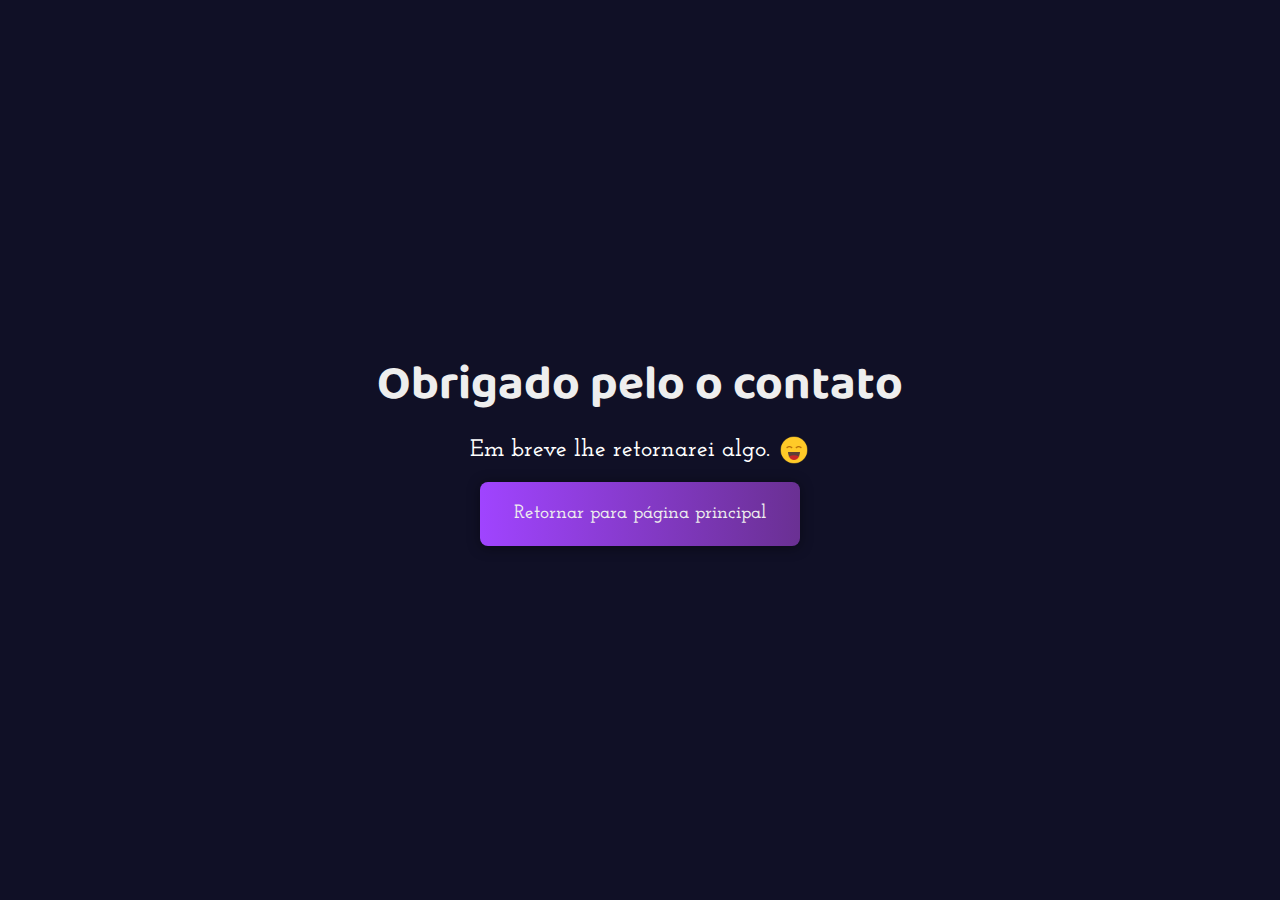
<file: obrigado.html>
<!DOCTYPE html>
<html lang="en">

<head>
    <meta charset="UTF-8">
    <meta http-equiv="X-UA-Compatible" content="IE=edge">
    <meta name="viewport" content="width=device-width, initial-scale=1.0">
    <link rel="stylesheet" href="./css/style.css">
    <link rel="shortcut icon" href="./imagens/favicon.ico" type="image/x-icon">
    <link rel="apple=touch-icon" sizes="180x180" href="./imagens/apple-touch-icon.png">
    <link rel="apple=touch-icon" type="image/png" sizes="32x32" href="./imagens/favicon-32x32.png">
    <link rel="apple=touch-icon" type="image/png" sizes="16x16" href="./imagens/favicon-16x16.png">
    <link rel="manifest" href="./javascript/site.webmanifest">
    <title>Portfólio</title>
</head>

<body>
    <div class="obrigado">
        <h1 class="text-obrigado">Obrigado pelo o contato</h1>
        <p class="paragrafo-obrigado">Em breve lhe retornarei algo.<img src="./imagens/obrigado.png"></p>
        <a href="index.html" class="btn btn-obrigado">Retornar para página principal</a>
    </div>
</body>

</html>
</file>
<file: css/style.css>
@import url('https://fonts.googleapis.com/css2?family=Baloo+Da+2:wght@400;500;600;700&family=Josefin+Slab:ital,wght@0,300;0,400;0,600;0,700;1,300;1,400;1,600&family=Mulish:ital,wght@0,200;0,300;0,400;0,500;1,200;1,300;1,400;1,500&display=swap');
@import url('https://cdnjs.cloudflare.com/ajax/libs/font-awesome/6.2.0/css/all.min.css');

* {
    margin: 0;
    padding: 0;
    list-style: none;
    text-decoration: none;
}

:root {
    --font-p: "Baloo Da 2", serif;
    --font-s: "Josefin Slab", serif;
    ;
    --font-t: "Mulish", serif;
}

html {
    scroll-behavior: smooth;
}

header,
.sessao-conhecimentos,
.sessao-contato {
    height: 100vh;
}

/*Estilização da home e do menu*/

.btn-menu {
    /* background-color: red; */
    width: 2rem;
    height: 2rem;
    position: fixed;
    z-index: 100;
    right: 2rem;
    top: 3rem;
    display: flex;
    flex-direction: column;
    justify-content: space-between;
    cursor: pointer;
    transition: all 1s;
}

.show-menu .btn-menu {
    right: 16rem;
}

.line {
    width: 100%;
    background-color: white;
    height: .1rem;
    box-shadow: 0.1rem 0.1rem 1px black;
    transition: transform 1s;
}

.show-menu #line1 {
    background-color: red;
    box-shadow: none;
    transform: rotate(45deg) translate(.3rem, .99rem);

}

.show-menu #line2 {
    opacity: 0;
    visibility: hidden;
}

.show-menu #line3 {
    background-color: red;
    transform: rotate(-45deg) translate(.3rem, -.99rem);
    box-shadow: none;
}

.side-bar {
    width: 20rem;
    height: 100vh;
    background-color: white;
    position: fixed;
    top: 0;
    right: -20rem;
    transition: all 1s;
    line-height: 4.5rem;
    z-index: 99;
}

.show-menu .side-bar {
    right: 0;
}

.menu {
    position: absolute;
    top: 15%;
    left: 17%;
    transform: translateX(50%, -50%);
}

.menu-item {
    text-align: center;
}

.menu-link {
    font-family: var(--font-t);
    font-size: 2rem;
    color: #555;
    transition: color 1s;
}

.menu-link:hover {
    color: #6a3093;
}

.social-media {
    position: absolute;
    bottom: 2rem;
    width: 100%;
    display: flex;
    justify-content: space-evenly;
}

.social-media i {
    color: #555;
    height: 2.5rem;
    width: 2.5rem;
    font-size: 2.2rem;
    display: flex;
    justify-content: center;
    align-items: center;
    border-radius: 50%;
}

.social-media i:hover {
    opacity: 90%;
}


header {
    width: 100%;
    height: 100vh;
    overflow: hidden;
    position: relative;
}

.img-wrapper {
    width: 100%;
    height: 100%;
    overflow: hidden;
    background-color: rgb(59, 57, 57);
}

.img-wrapper img {
    width: 100%;
    height: 100%;
    object-fit: cover;
    opacity: 0.5;
    animation: zoom 15s;
}

.banner {
    position: absolute;
    top: 30%;
    left: 15%;
}

.banner h1 {
    color: white;
    font-size: 3.5rem;
    font-family: var(--font-p);
    font-weight: 100;
    text-shadow: .2rem .3rem 2px rgba(0, 0, 0, 0.4);
    line-height: 3.5rem;
    margin-bottom: 1rem;
    opacity: 0;
    animation: moveBanner 1s 0.5s forwards;
}

.banner p {
    font-family: var(--font-s);
    font-size: 2rem;
    color: white;
    text-shadow: .2rem .3rem 2px rgba(0, 0, 0, 0.4);
    margin-bottom: 1rem;
    line-height: 2.5rem;
    opacity: 0;
    animation: moveBanner 1s 0.7s forwards;
}

.banner button {
    font-family: var(--font-t);
    text-transform: uppercase;
    letter-spacing: .1rem;
    color: white;
    background: #6a3093;
    background: -webkit-linear-gradient(to right, #a044ff, #6a3093);
    background: linear-gradient(to right, #a044ff, #6a3093);
    padding: 1rem 3rem;
    border: none;
    border-radius: 5px;
    cursor: pointer;
    opacity: 0;
    animation: moveBanner 1s 0.9s forwards;
}

.banner button:hover {
    opacity: 0.9;
}

@keyframes zoom {
    0% {
        transform: scale(1.3);
    }

    100% {
        transform: scale(1);
    }
}

@keyframes moveBanner {
    0% {
        transform: translateY(10rem) rotateY(-30deg);

    }

    100% {
        transform: translateY(1) rotateY(0deg);
        opacity: 1;
    }
}

/*Fim estilização da home e do menu*/

.conhecimentos {
    display: grid;
    width: 100%;
    grid-template-columns: repeat(16, 1fr);
    grid-template-rows: repeat(6, 5rem);
    row-gap: .5rem;
}

/*javacript*/
.conhecimento:nth-child(1) {
    grid-column: 11/14;
    grid-row: 1/2;
}

/*java*/
.conhecimento:nth-child(2) {
    grid-column: 12/15;
    grid-row: 2/3;
}

/*react*/
.conhecimento:nth-child(3) {
    grid-column: 13/16;
    grid-row: 3/4;
}

/*node*/
.conhecimento:nth-child(4) {
    grid-column: 12/15;
    grid-row: 4/5;
}

/*c*/
.conhecimento:nth-child(7) {
    grid-column: 11/14;
    grid-row: 5/6;
}

/*html*/
.conhecimento:nth-child(5) {
    grid-column: 4/7;
    grid-row: 1/2;
    text-align: right;
}

/*css*/
.conhecimento:nth-child(6) {
    grid-column: 3/6;
    grid-row: 2/3;
    text-align: right;
}

/*postgresql*/
.conhecimento:nth-child(8) {
    grid-column: 2/5;
    grid-row: 3/4;
    text-align: right;
}

/*mongodb*/
.conhecimento:nth-child(9) {
    grid-column: 3/6;
    grid-row: 4/5;
    text-align: right;
}

/*mysql*/
.conhecimento:nth-child(10) {
    grid-column: 4/7;
    grid-row: 5/6;
    text-align: right;
}

.sessao-conhecimentos {
    background-color: #f5f5f5;
}

.sessao-header {
    display: flex;
    justify-content: center;
    align-items: center;
}

.sessao-header h1 {
    font-family: var(--font-p);
    font-size: 3rem;
    color: #4b4b4b;
    border-bottom: solid 3px #6a3093;
    margin-bottom: 1.5rem;
}

.conhecimento-header {
    display: flex;
    align-items: center;
    color: #4b4b4b;
}

.conhecimento-header i {
    font-size: 2.5rem;
}

.conhecimento-header img {
    width: 2.5rem;
}

.conhecimento-header h3 {
    font-family: var(--font-s);
    font-size: 2rem;
    padding-left: 1rem;
    width: 100%;
}

.conhecimento-header .text-right {
    padding-right: 1rem;
}

.conhecimento-text {
    font-family: var(--font-s);
    margin-top: 1rem;
}

.conhecimento-img-wrapper {
    grid-column: 7/11;
    grid-row: 1/3;
    width: 100%;
}

.conhecimento-img-wrapper img {
    object-fit: cover;
    width: 100%;
}

.sessao-projeto {
    width: 100vw;
    height: auto;
}

.projeto {
    display: flex;
    justify-content: space-evenly;
    padding-bottom: 4rem;
    width: 100vw;
}

.card {
    width: 30%;
    max-width: 18rem;
    height: 25rem;
    position: relative;
}

.card-img-wrapper {
    width: 100%;
    height: 100%;
    background-color: rgb(59, 57, 57);
    border-radius: .5rem;
}

.card-img-wrapper img {
    object-fit: cover;
    width: 100%;
    height: 100%;
    border-radius: .5rem;
    opacity: .8;
    transition: opacity .3s;
}

.card:hover .card-img-wrapper img {
    opacity: .5;

}

.card-info {
    position: absolute;
    bottom: 0;
    padding: 2rem;
    text-shadow: 0.3rem 0.2rem 0.3rem rgba(0, 0, 0, .4);
    opacity: 0;
    visibility: hidden;
    transition: all .3s;
}

.card-info h2 {
    font-family: var(--font-p);
    font-size: 2rem;
    font-weight: 500;
    color: #eee;
}

.card-info h3 {
    font-family: var(--font-s);
    font-weight: bolder;
    color: #ff408f;
    margin-bottom: 1rem;
}

.card-info p {
    font-family: var(--font-s);
    color: #eee;
    font-weight: 400;
    width: 80%;
    margin-bottom: 1rem;

}

.btn {
    background: #6a3093;
    background: -webkit-linear-gradient(to right, #a044ff, #6a3093);
    background: linear-gradient(to right, #a044ff, #6a3093);
    font-family: var(--font-t);
    font-size: .8rem;
    color: #eee;
    border: none;
    border-radius: .5rem;
    box-shadow: 0 .1rem .8rem rgba(0, 0, 0, .4);
}

.card-info button {
    width: 8rem;
    height: 2.5rem;
}

.card-info button:hover {
    opacity: 0.9;
    cursor: pointer;
}

.card:hover .card-info {
    bottom: 2rem;
    opacity: 1;
    visibility: visible;
}

.sessao-contato {
    width: 100%;
    height: 100vh;
    background-color: #272727;
    display: flex;
    align-items: center;
    justify-content: center;
}

.contato-wrapper {
    width: 60%;
    height: 100%;
    max-height: 30rem;
    display: flex;
    box-shadow: 0 2rem 3rem rgba(0, 0, 0, 0.5);
}

.contato-left {
    width: 35%;
    background: linear-gradient(rgba(15, 15, 15, 0.6), rgba(22, 22, 22, 0.9)), url("../imagens/contato.jpg");
    background-size: cover;
}

.contato-right {
    width: 65%;
    background-color: #eee;
    padding: 0 3rem 3rem 3rem;

}

.sessao-contato h1 {
    width: 100%;
    text-align: center;
    font-family: var(--font-p);
    color: #272727;
    font-size: 3rem;
    font-weight: lighter;
}

.sessao-contato form {
    width: 100%;
    display: flex;
    flex-direction: column;
    align-items: center;
}

.input-group {
    position: relative;
}

.field {
    background: transparent;
    border: none;
    width: 20rem;
    font-size: 1.2rem;
    font-family: var(--font-s);
    border-bottom: 2px dashed #636363;
    height: 3rem;
    outline: none;
    margin: 1.5rem 0;
}

.input-group textarea {
    padding-top: 1rem;
    max-width: 25rem;
    max-height: 3rem;
}

.field-label {
    position: absolute;
    top: 1.2rem;
    font-size: 1.2rem;
    left: 0;
    font-family: var(--font-s);
    text-transform: uppercase;
    transition: all .3s;
}

.field:focus~label {
    top: 0;
    font-size: 1rem;
}

.field:focus {
    border-bottom: 1px solid;
}

.btn-submit {
    font-size: 1.2rem;
    text-transform: uppercase;
    width: 100%;
    height: 2rem;
    margin-top: 0.5rem;
    cursor: pointer;
}

footer {
    width: 100%;
    height: 10rem;
    background-color: #17181b;
    display: flex;
    align-items: center;
    justify-content: center;
}

.footer-content {
    width: 60%;
    display: flex;
    justify-content: space-between;
}

.footer-content p {
    font-family: var(--font-s);
    color: #a7a7a7;
    font-size: 1.2rem;
}

.social-list a {
    margin: 0 2rem;
    color: #a7a7a7;
    font-size: 1.3rem;
}

.social-list ul {
    display: flex;
}

#link-topo {
    position: fixed;
    right: 3rem;
    bottom: 3rem;
    width: 3rem;
    height: 3rem;
    background: #6a3093;
    background: -webkit-linear-gradient(to right, #a044ff, #6a3093);
    background: linear-gradient(to right, #a044ff, #6a3093);
    display: flex;
    justify-content: center;
    align-items: center;
    color: white;
    border-radius: .3rem;
    box-shadow: 0 0.1rem 0.6rem #00000009;
}

.obrigado {
    display: flex;
    align-items: center;
    justify-content: center;
    min-height: 100vh;
    background-color: #101026;
    flex-direction: column;
    line-height: 4rem;
}

.text-obrigado {
    font-family: var(--font-p);
    font-size: 3rem;
    color: #eee;
}

.paragrafo-obrigado {
    font-family: var(--font-s);
    font-size: 1.5rem;
    font-weight: 600;
    color: white;
    display: flex;
    align-items: center;
    justify-content: center;
}

.btn-obrigado {
    border: none;
    border-radius: .5rem;
    width: 20rem;
    text-align: center;
    font-family: var(--font-s);
    font-weight: 600;
    font-size: 1.2rem;
}

.btn-obrigado:hover {
    opacity: 0.9;
    cursor: pointer;
}

.paragrafo-obrigado img {
    width: 2rem;
    margin-left: 0.5rem;
}

@media (max-width: 900px) {

    /*menu e home resposiva*/
    .conhecimento-img-wrapper {
        display: none;
    }

    /*javacript*/
    .conhecimento:nth-child(1),
    /*java*/
    .conhecimento:nth-child(2),
    /*react*/
    .conhecimento:nth-child(3),
    /*node*/
    .conhecimento:nth-child(4),
    /*c*/
    .conhecimento:nth-child(7) {
        grid-column: 10/16;
    }

    /*html*/
    .conhecimento:nth-child(5),
    /*css*/
    .conhecimento:nth-child(6),
    /*postgresql*/
    .conhecimento:nth-child(8),
    /*mongodb*/
    .conhecimento:nth-child(9),
    /*mysql*/
    .conhecimento:nth-child(10) {
        grid-column: 1/8;
    }

    .contato-wrapper {
        width: 80%;
    }

    .footer-content {
        align-items: center;
        flex-direction: column;
        line-height: 2rem;
    }

    .footer-content p {
        text-align: center;
        font-size: 110%;
    }
}

@media (max-width:810px) {
    .card-info {
        padding: 0 2rem;
    }

    .card-info h2 {
        font-size: 1.5rem;
    }

    .card-info h3 {
        font-size: 1.2rem;
    }

    .card-info p {
        font-size: 0.9rem;
    }

    .card-info button {
        width: 6rem;
        height: 2.5rem;
    }
}

@media (max-width: 610px) {
    .conhecimento-header i {
        font-size: 2rem;
    }

    .conhecimento-header img {
        width: 2rem;
    }

    .conhecimento-header h3 {
        font-size: 1.3rem;
    }

    .sessao-header h1 {
        font-size: 2.5rem;
    }

    .card {
        height: 22rem;
    }

    .card-info {
        padding: 0 0.9rem;
    }

    .card-info h2 {
        font-size: 1.1rem;
    }

    .card-info h3 {
        font-size: 0.9rem;
    }

    .card-info p {
        font-size: 0.75rem;
    }

    .card-info button {
        width: 5rem;
        height: 2rem;
    }

    .contato-wrapper {
        width: 100%;
        height: 100vh;
    }
}

@media (max-width: 589px) {
    .conhecimento-header i {
        font-size: 1.3rem;
    }

    .conhecimento-header img {
        width: 1.3rem;
    }

    .conhecimento-header h3 {
        font-size: 5vw;
    }

    .sessao-header {
        padding-top: 2.5rem;
    }

    .sessao-header h1 {
        font-size: 8.4vw;
    }

    .sessao-contato h1 {
        font-size: 2rem
    }

    .field {
        width: 15rem;
        font-size: 1rem;
        margin: 1rem 0;
    }

    .field-label {
        font-size: 1rem;
    }

    .field:focus~label {
        font-size: 0.7rem;
    }
    .text-obrigado{
        text-align: center;
        font-size: 2.2rem;
    }
    .paragrafo-obrigado{
        font-size: 1.2rem;
    }

    .btn-obrigado{
        font-size: 0.8rem;
        width: 12rem;
    }
}

@media (max-width: 500px) {
    .side-bar {
        width: 100vw;
        right: -100vw;
    }

    .show-menu .btn-menu {
        right: 78%;
    }

    .menu {
        right: 16%;
    }

    .banner {
        left: 8%;
    }

    .banner h1 {
        font-size: 2.5rem;
    }

    .banner p {
        font-size: 1.2rem;
    }

    .banner button {
        font-size: 0.6rem
    }

    .footer-content p {
        font-size: 80%;
    }
}

@media (max-width: 375px) {
    .card-info {
        padding: 0 0.3rem;
    }

    .contato-left {
        width: 0%;
    }

    .contato-right {
        width: 100%;
        padding: 0;
    }
}
</file>
